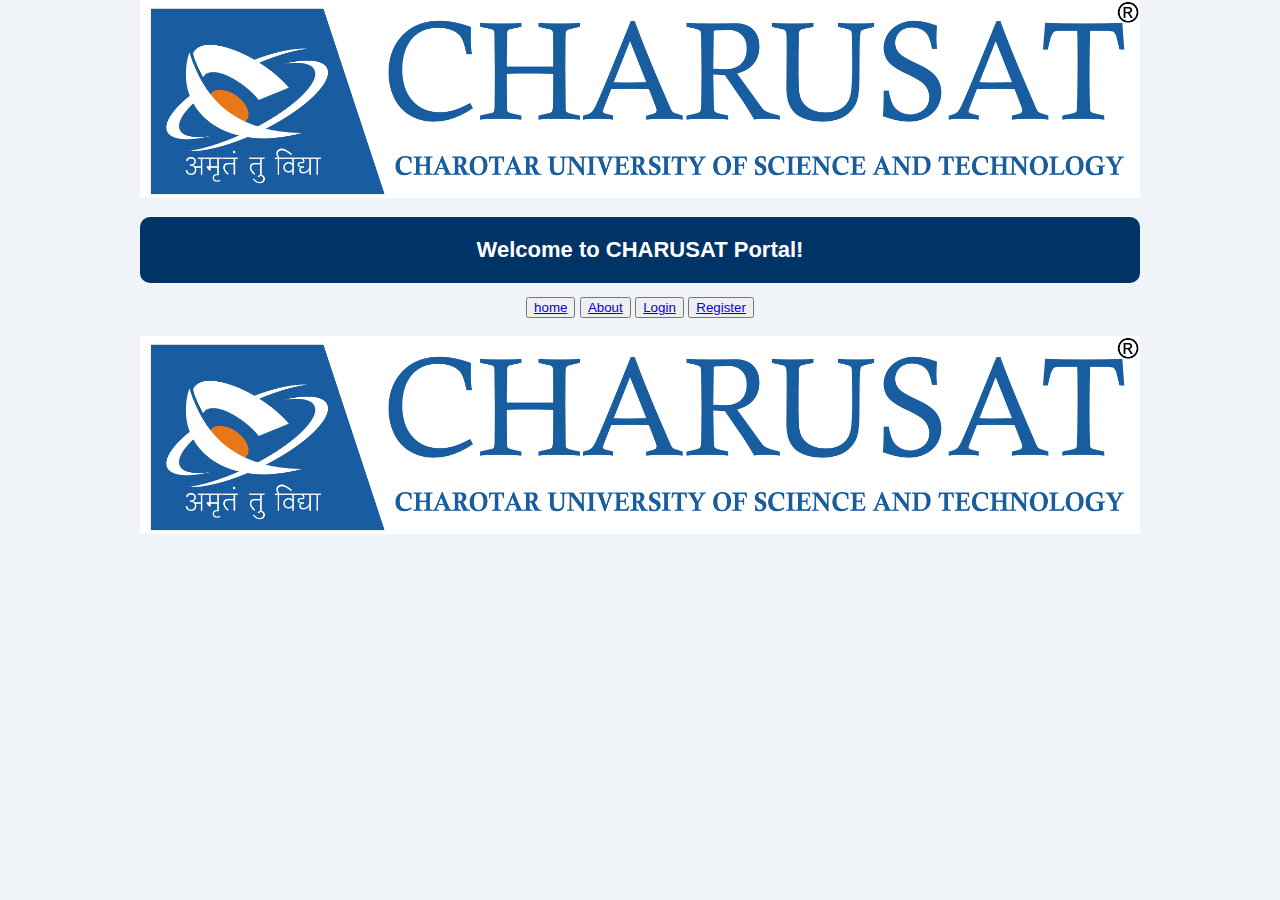
<file: index.html>
<!DOCTYPE html>
<html lang="en">
<head>
    <meta charset="UTF-8">
    <meta name="viewport" content="width=device-width, initial-scale=1.0">
    <title>Home - CHARUSAT</title>
    <link rel="stylesheet" href="/html.css">   
</head>
<body>
  <center>
    <img src="../photo/CHARUSAT_RGTD_LOGO.jpg" alt="charusat" width="1000px"><br>
    <h1 class="header">Welcome to CHARUSAT Portal!</h1>
    <div class ="button">
      <center>
      <button><a href="./home.html" target="_blank">home</a></button>
      <button><a href="./ABOUT US.html" target="_blank">About</a></button>
      <button><a href="./login.html" target="_blank">Login</a></button>
      <button><a href="./REGISTER.html" target="_blank">Register</a></button><br><br>
      </center>
    </div>
    <div class="Slider"></div>
   
  </center>

  <script>
    var index=0;
    function showmessage(){
      const message =["../photo/CHARUSAT_RGTD_LOGO.jpg","../photo/images.jpeg","../photo/219_1529064437_4.jpg"];
      
      document.querySelector(".Slider").innerHTML=`<img src="${message[index]}"width=1000px >`;
      index = (index+1)%message.length;
    }
      setInterval(showmessage, 2000);
      showmessage();
  </script>


</body>
</html>
</file>
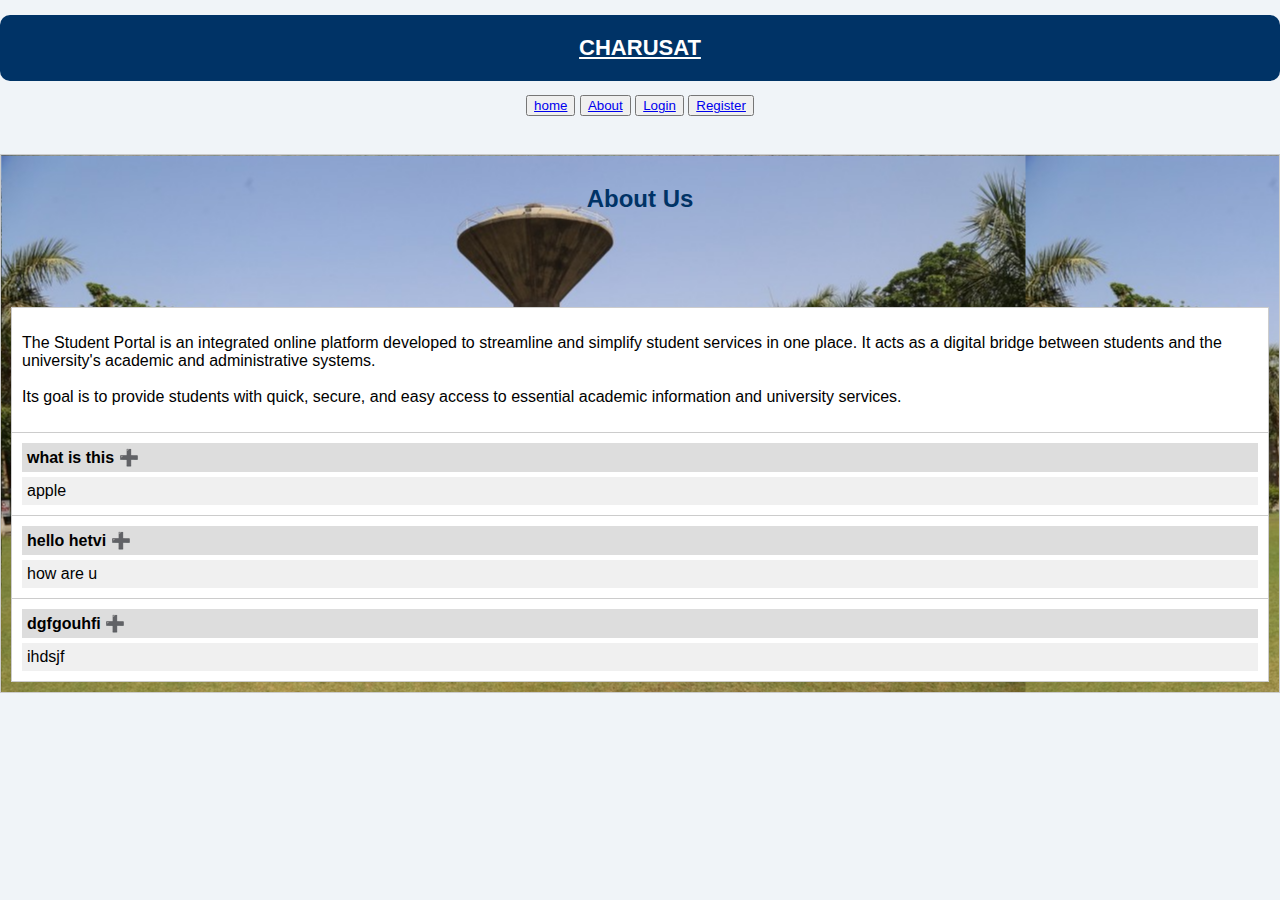
<file: ABOUT US.html>
<!DOCTYPE html>
<html lang="en">
<head>
  <meta charset="UTF-8" />
  <meta name="viewport" content="width=device-width, initial-scale=1.0"/>
  <title>CHARUSAT - About Us</title>
  <link rel="stylesheet" href="/html.css">
</head>
<body>

  <center>
    <h1 class="'header"><u>CHARUSAT</u></h1>
      <button><a href="/home.html" target="_blank">home</a></button>
      <button><a href="/ABOUT US.html" target="_blank">About</a></button>
       <button><a href="/login.html" target="_blank">Login</a></button>
    
      <button><a href="/REGISTER.html" target="_blank">Register</a></button><br><br>

    <table border="1" width="1000" height="500">
      <tr>
        <td background="./photo/219_1529064437_4.jpg" valign="top">
          
          <center><h2>About Us</h2></center>

         
          <table bgcolor="white" width="90%" align="center">
            <tr>
              <td>
                <p>
                  The Student Portal is an integrated online platform developed to streamline and simplify
                  student services in one place. It acts as a digital bridge between students and 
                  the university's academic and administrative systems. <br><br>
                  Its goal is to provide students with quick, secure, and easy access to essential academic
                  information and university services.
                </p>
              </td>
            </tr>
   <br><br><br>
            <tr>
              <td>
                 <div class="question">what is this ➕ </div>
                 <div class="answer">apple</div>
              </td>
            </tr>
            <tr>
              <td>
                 <div class="question">hello hetvi ➕</div>
                 <div class="answer">how are u</div>
              </td>
            </tr>
            <tr>
              <td>
                 <div class="question">dgfgouhfi ➕</div>
                 <div class="answer">ihdsjf</div>
              </td>
            </tr>
          </table>

        </td>
      </tr>
    </table>
  </center>


  <script>
   const question=document.querySelectorAll(".question");

   question.forEach((question)=>{
     question.addEventListener("click", () => {
        const answer = question.nextElementSibling;
        answer.style.display = (answer.style.display === "block") ? "none" : "block";
      });
    });
   

  </script>

</body>
</html>
</file>
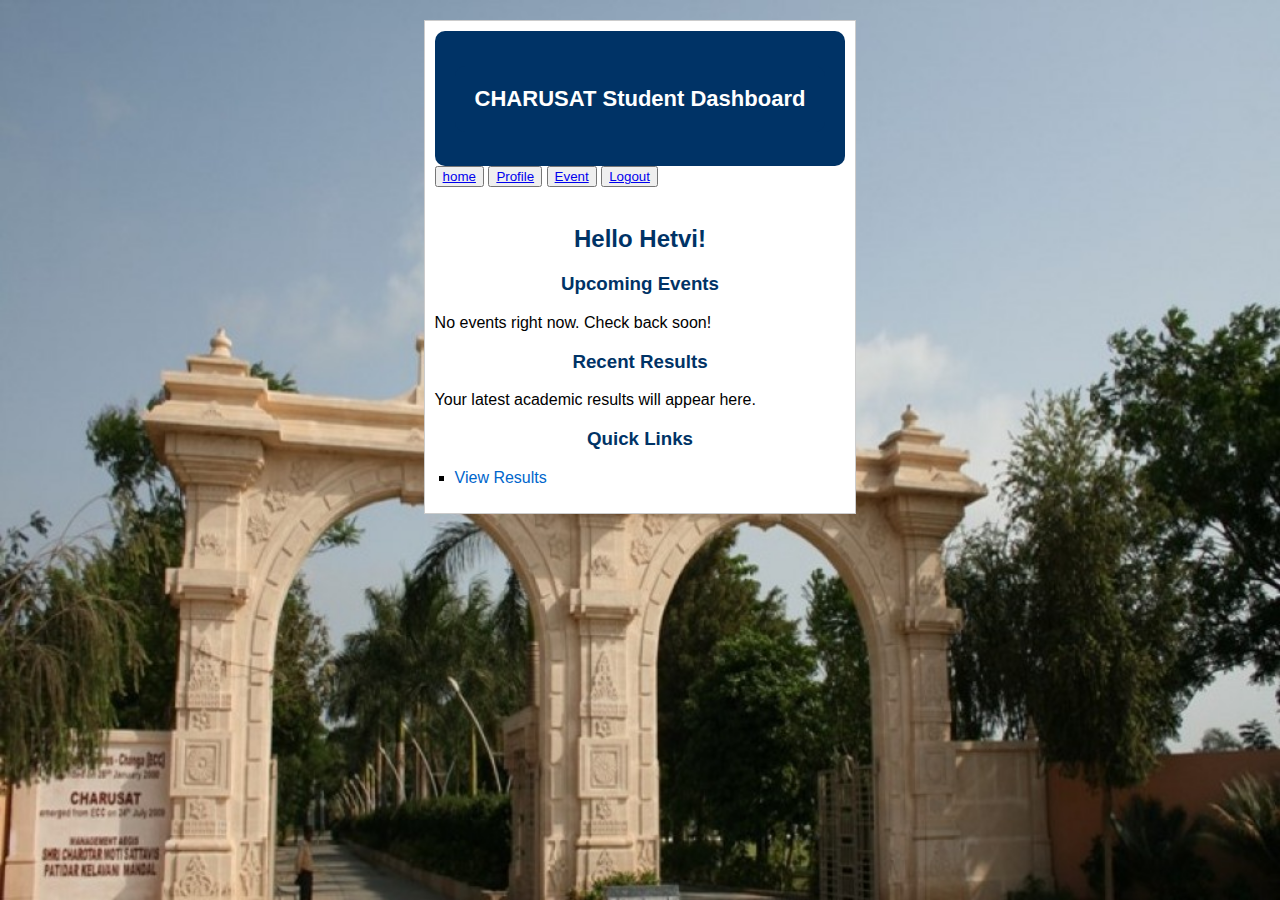
<file: dashboard1.html>
<!DOCTYPE html>
<html lang="en">
<head>
  <meta charset="UTF-8">
  <title>Dashboard - CHARUSAT Portal</title>
  <link rel="stylesheet" href="/html.css">
</head>
<body background="./photo/219_1529064437_6.jpg">

  <center>
    <table border="1" width="80%" cellpadding="20" bgcolor="white">
      <tr>
        <td>

          <header>
              <h1>CHARUSAT Student Dashboard</h1>
          </header>

          <nav>
           <button><a href="/home.html" target="_blank">home</a></button>
      <button><a href="/profile.html" target="_blank">Profile</a></button>
       <button><a href="/event.html" target="_blank">Event</a></button>
    
      <button><a href="/logout.html" target="_blank">Logout</a></button><br><br>
          </nav>

          <main>
            <h2>Hello Hetvi!</h2>

            <section>
              <h3>Upcoming Events</h3>
              <p>No events right now. Check back soon!</p>
            </section>

            <section>
              <h3>Recent Results</h3>
              <p>Your latest academic results will appear here.</p>
            </section>

            <section>
              <h3>Quick Links</h3>
              <ul>
                <li><a href="result.html">View Results</a></li>
              </ul>
            </section>
          </main>

        </td>
      </tr>
    </table>
  </center>

</body>
</html>
</file>
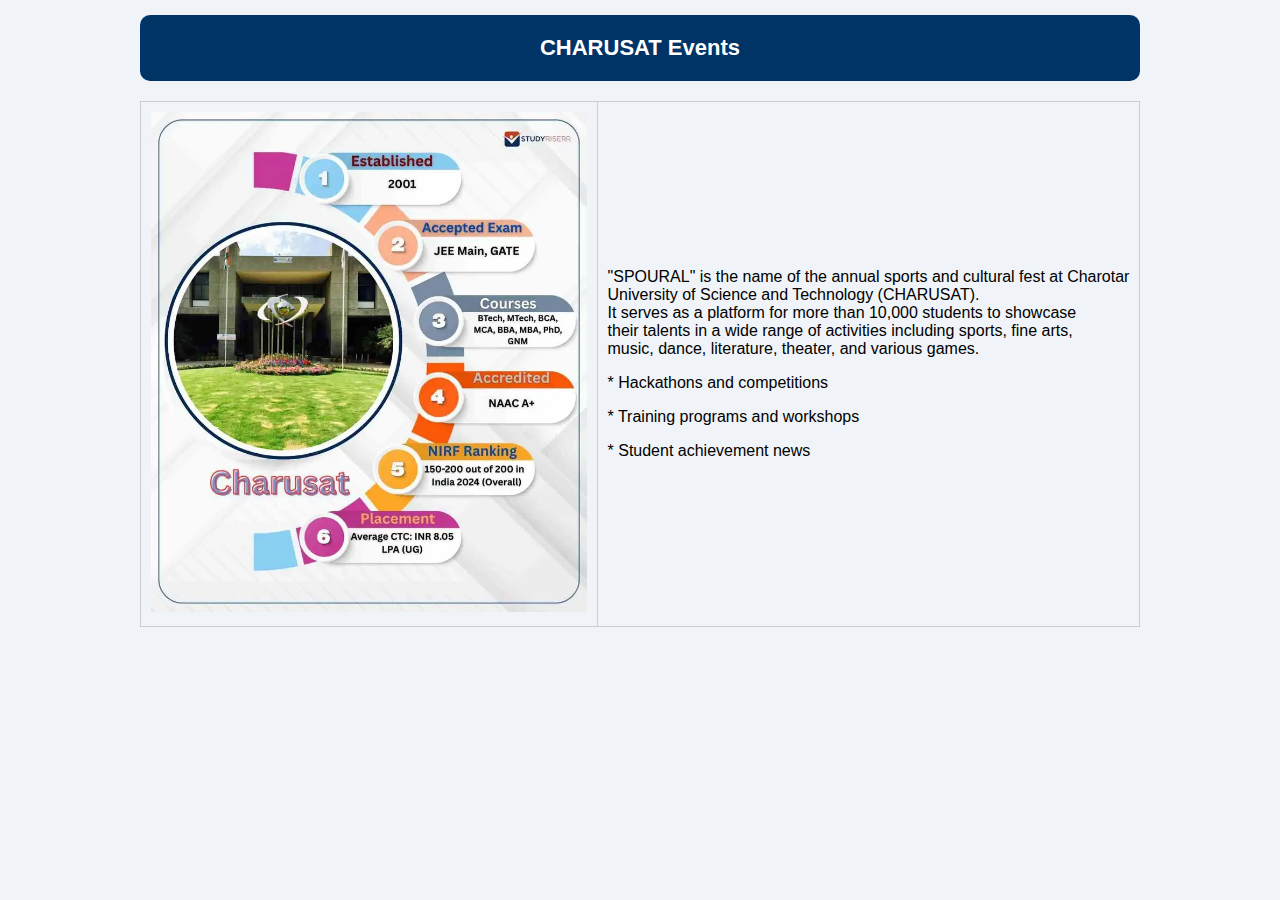
<file: event.html>
<!DOCTYPE html>
<html lang="en">
<head>
    <meta charset="UTF-8">
    <meta name="viewport" content="width=device-width, initial-scale=1.0">
    <title>Events</title>
     <link rel="stylesheet" href="/html.css">
    
</head>
<body>
    <center>
       <h1 class="header">CHARUSAT Events </h1>
       <table>
        <tr>
            <td>
                <img src="./photo/charusat-key-highlights.jpg" alt="" height="500px">
            </td>
            <td>
                <p border="1">
        "SPOURAL" is the name of the annual sports and cultural fest at Charotar <br>
         University of Science and Technology (CHARUSAT).<br>
         It serves as a platform for more than 10,000 students to showcase <br>
          their talents in a wide range of activities including sports, fine arts, <br>
           music, dance, literature, theater, and various games. <br>
       </p>
       <p>
        * Hackathons and competitions
       </p>
       <p>
        * Training programs and workshops
       </p>
       <p>
         * Student achievement news
       </p>
            </td>
            
        </tr>
       </table>
       <div border="1">
       
       </div>


    </center>
</body>
</html>
</file>
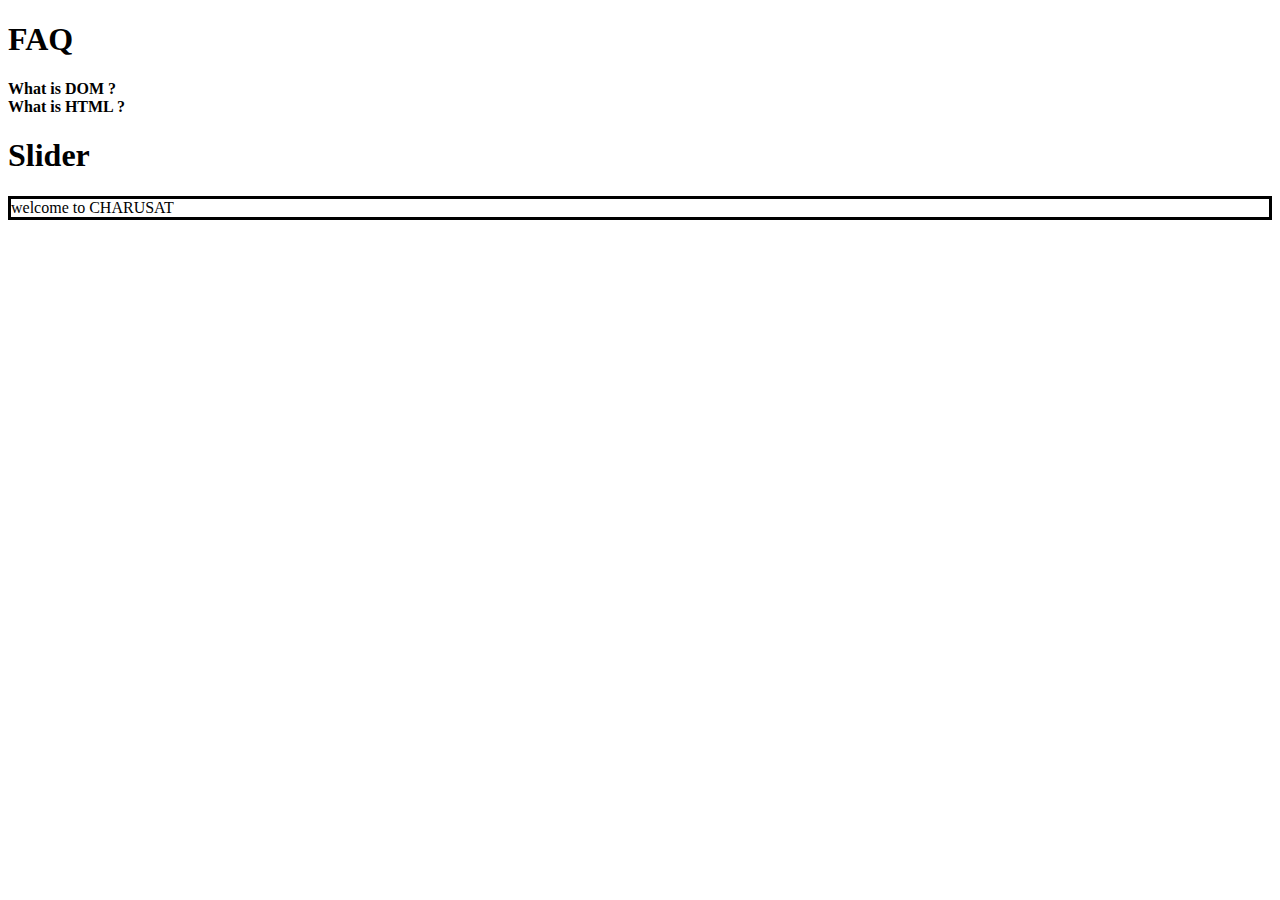
<file: FAQ.html>
<!DOCTYPE html>
<html lang="en">
<head>
  <meta charset="UTF-8">
  <meta name="viewport" content="width=device-width, initial-scale=1.0">
  <title>FAQ</title>
  <style>
    .answer {
      display: none;
      margin-left: 20px;
    }

    .question {
      cursor: pointer;
      font-weight: bold;
    }
    #Slider{
      border: solid;
    }
  </style>
</head>
<body>
  <h1>FAQ</h1>
  <div class="FAQ">
    <div class = "question"> What is DOM ? </div>
    <div class = "answer">Document Object Model</div>
  </div>
  <div class="FAQ">
    <div class = "question"> What is HTML ? </div>
    <div class = "answer">Hyper Text Markup Language</div>
  </div>

  <h1>Slider</h1>
  <div id="Slider"></div>

  <script>
    const questions = document.querySelectorAll('.question');

    questions.forEach((question) => {
      question.addEventListener("click", () => {
        const answer = question.nextElementSibling;
        answer.style.display = (answer.style.display === "block") ? "none" : "block";
      });
    });
   var index=0;
    function showmessage(){
      const message =["welcome to CHARUSAT","There is CSPIT and DEPSTAR","Admissions are now open"];
      
      document.getElementById("Slider").innerHTML=message[index];
      index = (index+1)%message.length;
    }
      setInterval(showmessage, 2000);
      showmessage();

  </script>
     

</body>
</html>
</file>
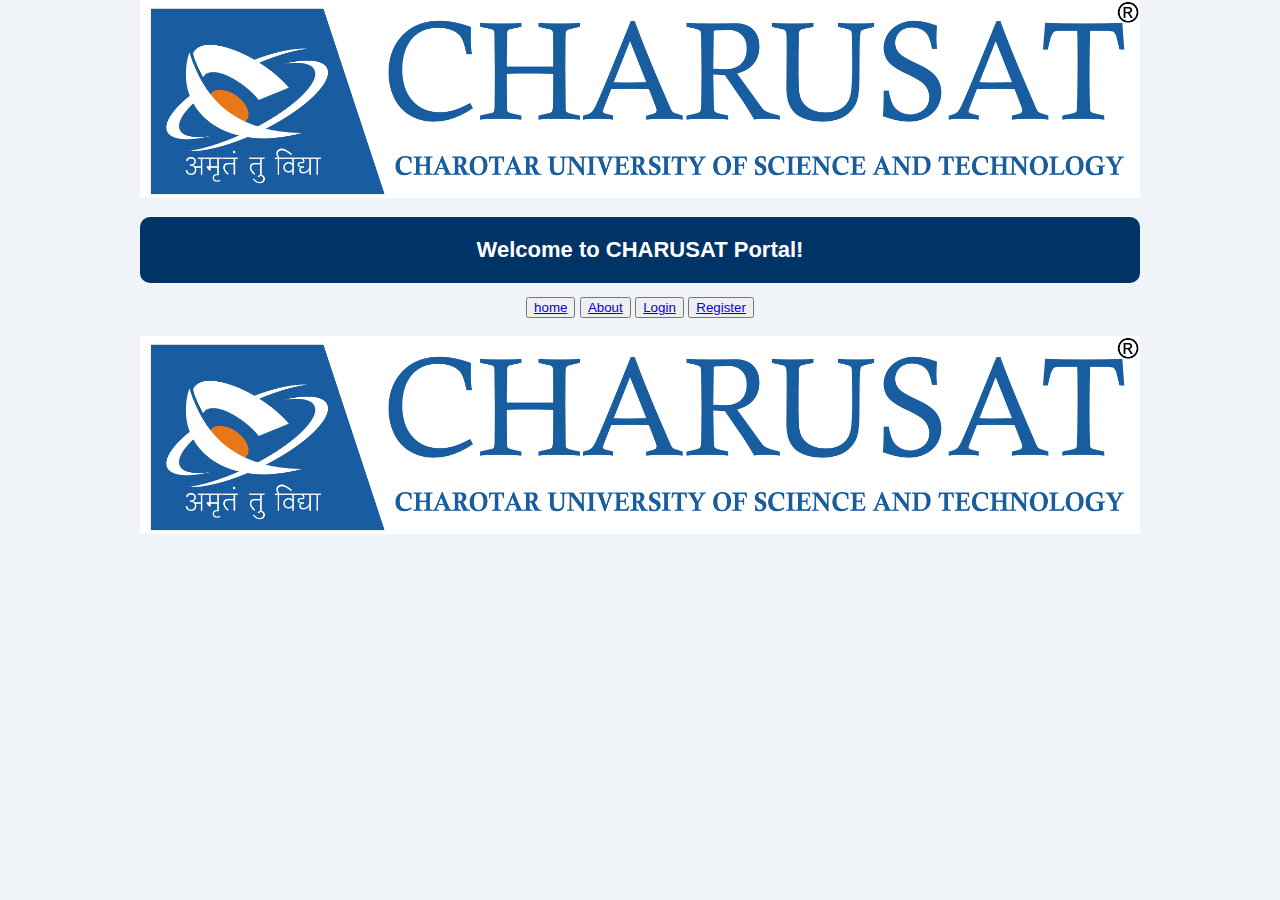
<file: home.html>
<!DOCTYPE html>
<html lang="en">
<head>
    <meta charset="UTF-8">
    <meta name="viewport" content="width=device-width, initial-scale=1.0">
    <title>Home - CHARUSAT</title>
    <link rel="stylesheet" href="/html.css">   
</head>
<body>
  <center>
    <img src="../photo/CHARUSAT_RGTD_LOGO.jpg" alt="charusat" width="1000px"><br>
    <h1 class="header">Welcome to CHARUSAT Portal!</h1>
    <div class ="button">
      <center>
      <button><a href="/home.html" target="_blank">home</a></button>
      <button><a href="/ABOUT US.html" target="_blank">About</a></button>
      <button><a href="/login.html" target="_blank">Login</a></button>
      <button><a href="/REGISTER.html" target="_blank">Register</a></button><br><br>
      </center>
    </div>
    <div class="Slider"></div>
   
  </center>

  <script>
    var index=0;
    function showmessage(){
      const message =["../photo/CHARUSAT_RGTD_LOGO.jpg","../photo/images.jpeg","../photo/219_1529064437_4.jpg"];
      
      document.querySelector(".Slider").innerHTML=`<img src="${message[index]}"width=1000px >`;
      index = (index+1)%message.length;
    }
      setInterval(showmessage, 2000);
      showmessage();
  </script>


</body>
</html>
</file>
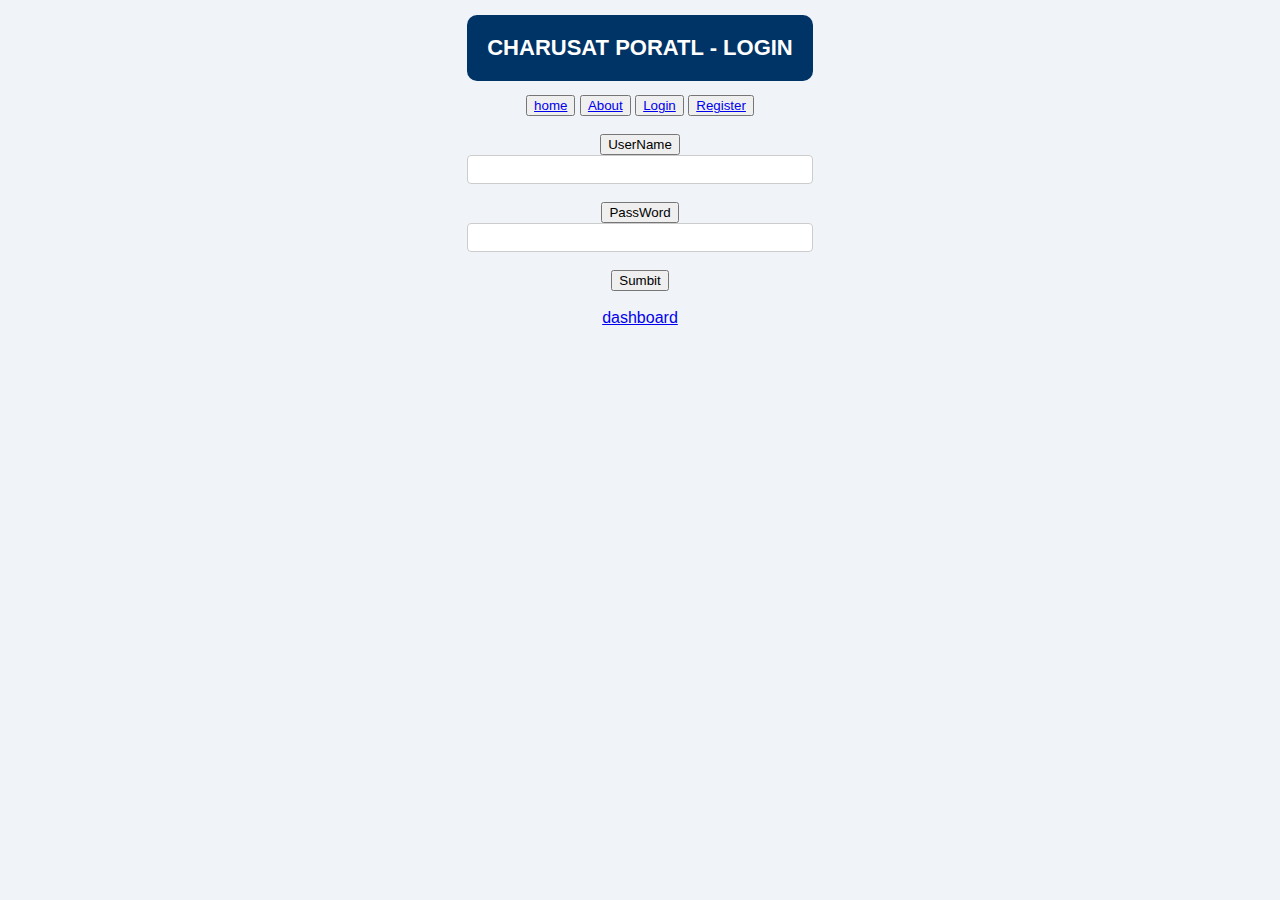
<file: login.html>
<!DOCTYPE html>
<html lang="en">
<head>
    <meta charset="UTF-8">
    <meta name="viewport" content="width=device-width, initial-scale=1.0">
    <title>lOGIN</title>
     <link rel="stylesheet" href="/html.css">
</head>
<body>
    <center>
         <h1 class="header">
    CHARUSAT PORATL - LOGIN
   </h1> 
     <button><a href="/home.html" target="_blank">home</a></button>
      <button><a href="/ABOUT US.html" target="_blank">About</a></button>
       <button><a href="/login.html" target="_blank">Login</a></button>
    
      <button><a href="/REGISTER.html" target="_blank">Register</a></button><br><br>
   <form action="">
  <tr>
     
    <td>
        <input type="button" value="UserName" >
        <input type="text" >
        <br><br>
    </td>

    <td>
       <input type="button" value="PassWord">
       <input type="text" >
       <br><br>
    </td>
     </tr>
     <input type="button" value="Sumbit"><br><br>
  
   
 </form>
 <a href="/dashboard1.html">dashboard</a>
    </center>
  

</body>
</html>
</file>
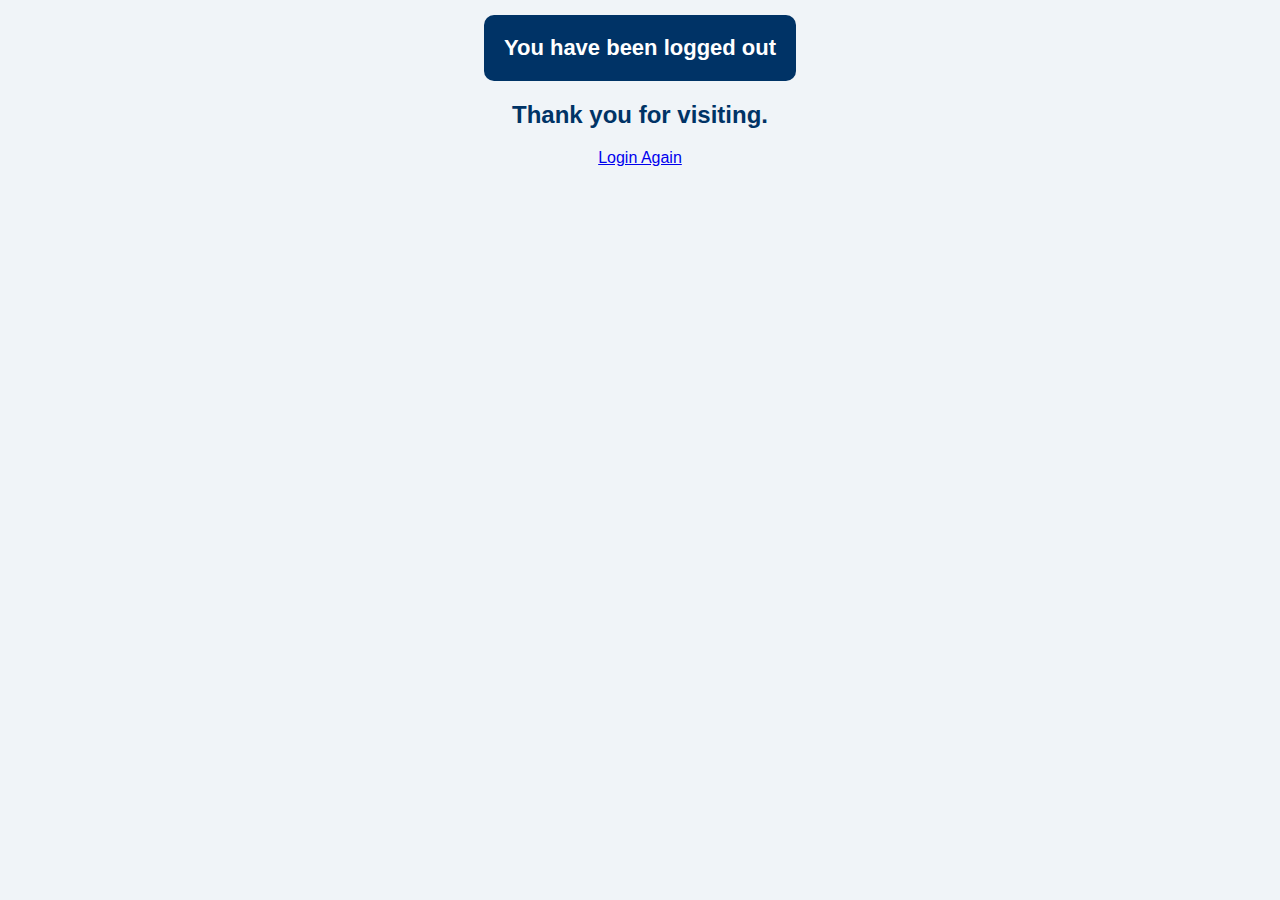
<file: logout.html>
<!DOCTYPE html>
<html>
<head>
  <title>Logout Page</title>
   <link rel="stylesheet" href="/html.css">
</head>
<body>
<center>
  <div>
    <h1 class="header">You have been logged out</h1>
    <h2>Thank you for visiting.</h2>
    <a href="login.html">Login Again</a>
  </div>
</center>  

</body>
</html>
</file>
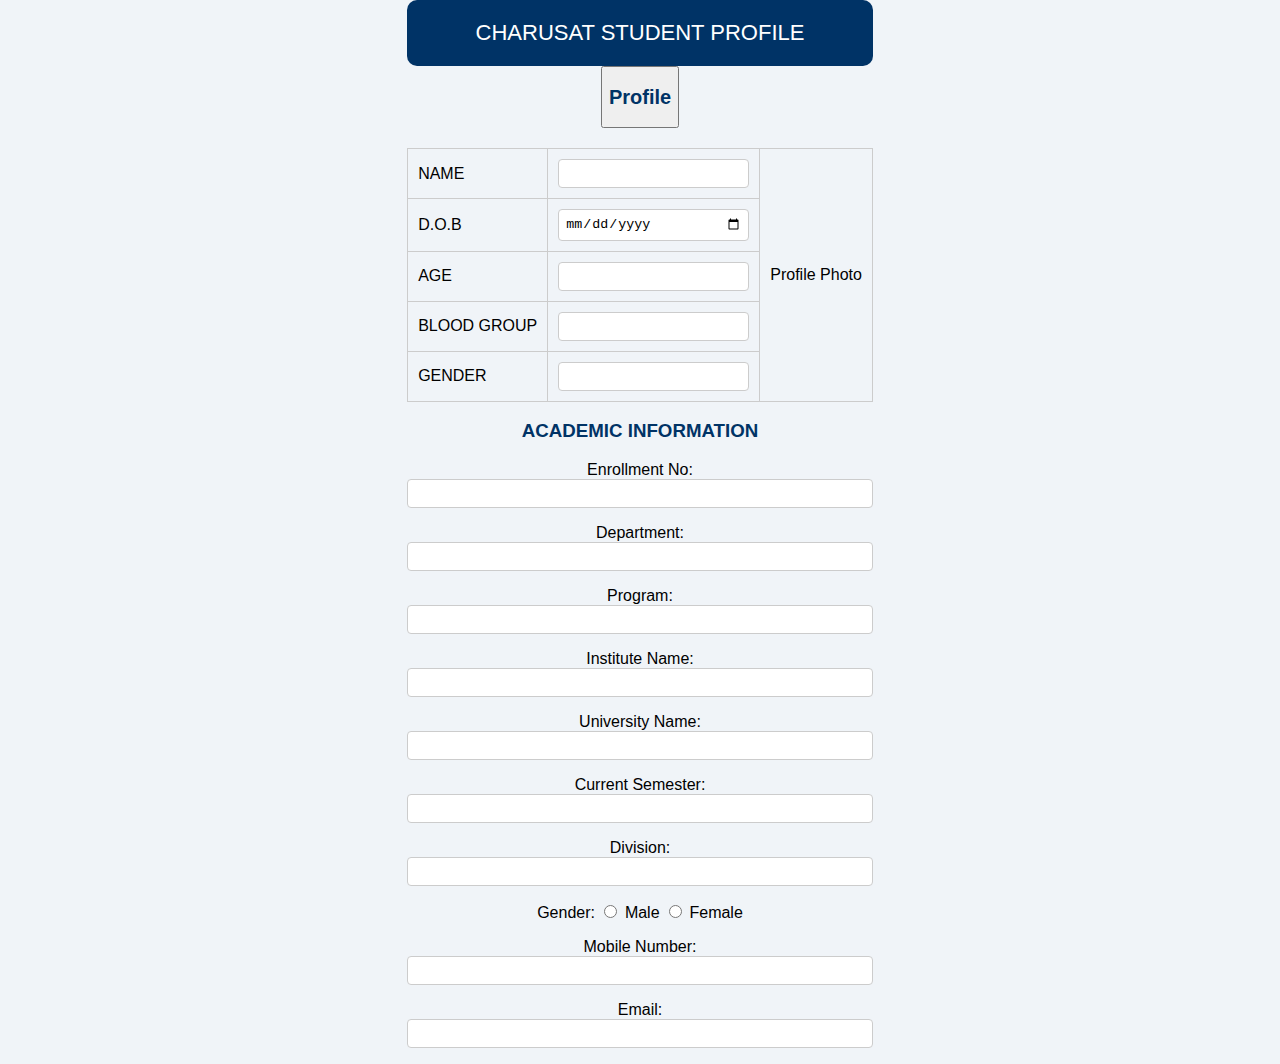
<file: profile.html>
<!DOCTYPE html>
<html lang="en">
<head>
    <meta charset="UTF-8">
    <meta name="viewport" content="width=device-width, initial-scale=1.0">
    <title>profile</title>
    <link rel="stylesheet" href="/html.css">
   

</head>
<body>
  <center>

    <header>
       CHARUSAT STUDENT PROFILE
    </header>
    <button><h2>Profile</h2></button>

<table border="1">
  <tr>
    <td>NAME</td>
    <td><input type="text" name="name"></td>
    <td rowspan="5">Profile Photo</td>
  </tr>
  <tr>
    <td>D.O.B</td>
    <td><input type="date" name="dob"></td>
  </tr>
  <tr>
    <td>AGE</td>
    <td><input type="number" name="age"></td>
  </tr>
  <tr>
    <td>BLOOD GROUP</td>
    <td><input type="text" name="blood_group"></td>
  </tr>
  <tr>
    <td>GENDER</td>
    <td><input type="text" name="gender"></td>
  </tr>
</table>

<h3>ACADEMIC INFORMATION</h3>

<form action="submit_academic.php" method="post">
  <p>Enrollment No: <input type="text" name="enrollment"></p>
  <p>Department: <input type="text" name="department"></p>
  <p>Program: <input type="text" name="program"></p>
  <p>Institute Name: <input type="text" name="institute"></p>
  <p>University Name: <input type="text" name="university"></p>
  <p>Current Semester: <input type="text" name="semester"></p>
  <p>Division: <input type="text" name="division"></p>
  <p>
    Gender:
    <input type="radio" name="gender_radio" value="male"> Male
    <input type="radio" name="gender_radio" value="female"> Female
  </p>
  <p>Mobile Number: <input type="tel" name="mobile"></p>
  <p>Email: <input type="email" name="email"></p>
</form>
</center>

</body>
</html>
</file>
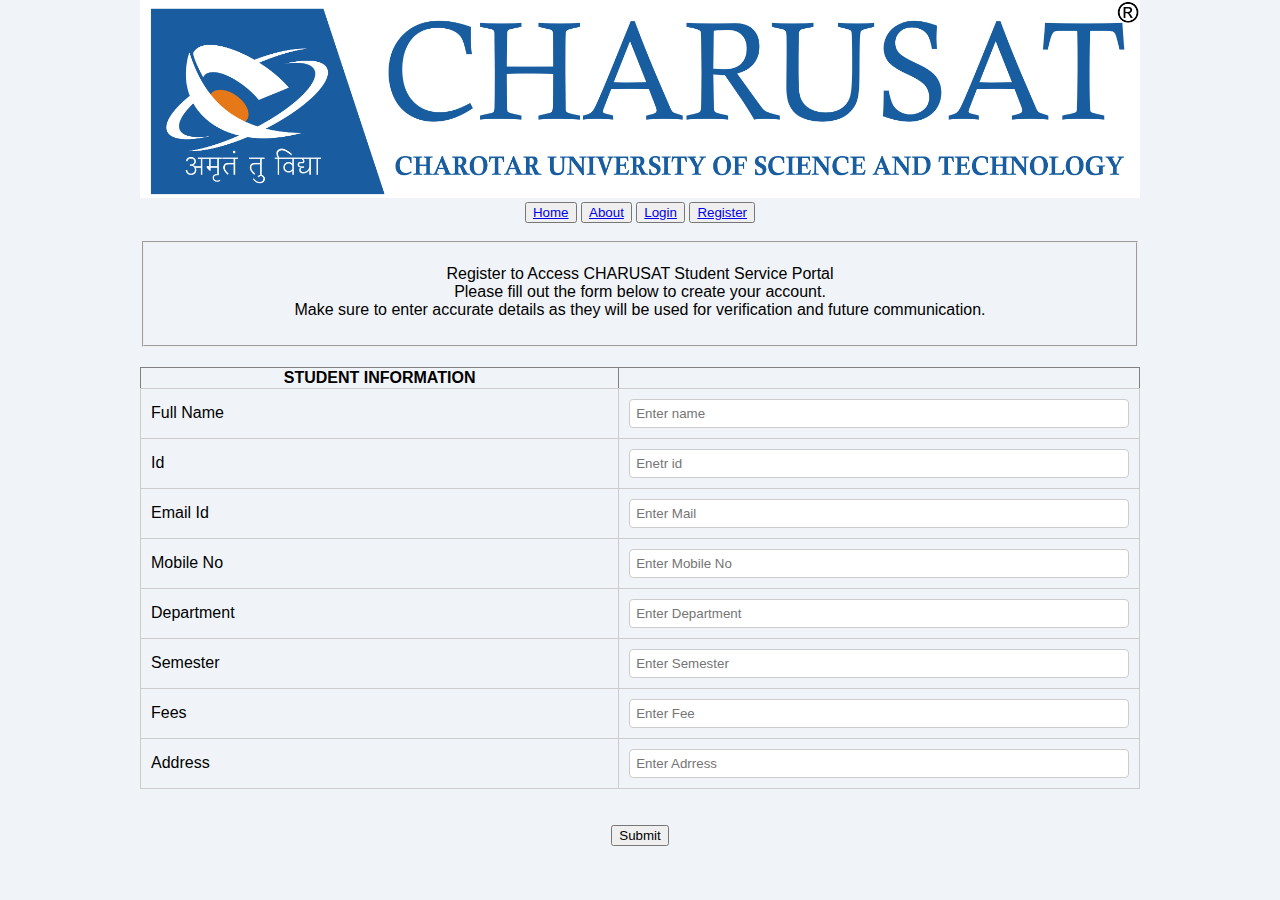
<file: REGISTER.html>
<!DOCTYPE html>
<html lang="en">

<head>
  <meta charset="UTF-8" />
  <meta name="viewport" content="width=device-width, initial-scale=1.0"/>
  <title>Register</title>
   <link rel="stylesheet" href="/html.css">
</head>

<body>
  <center>
    <img src="./photo/CHARUSAT_RGTD_LOGO.jpg" alt="charusat" width="1000px"><br>

    <button><a href="/home.html" target="_blank">Home</a></button>
    <button><a href="/ABOUT US.html" target="_blank">About</a></button>
    <button><a href="/login.html" target="_blank">Login</a></button>
    <button><a href="/REGISTER.html" target="_blank">Register</a></button><br><br>

    <fieldset>
      <p>
        Register to Access CHARUSAT Student Service Portal<br>
        Please fill out the form below to create your account.<br>
        Make sure to enter accurate details as they will be used for verification and future communication.
      </p>
    </fieldset>

   
    <table border="1" >
      <tr>
        <th >STUDENT INFORMATION</th>
      </tr>
      <tr>
        <td>Full Name</td>
        <td><input type="text" id="fullname" placeholder="Enter name"><span id="s1"></span></td>
      </tr>
      <tr>
        <td>Id</td>
        <td><input type="text" id="id"placeholder="Enetr id"><span id="s2"></span></td>
      </tr>
      <tr>
        <td>Email Id</td>
        <td><input type="email" id="email"placeholder="Enter Mail"><span id="s3"></span></td>
      </tr>
      <tr>
        <td>Mobile No</td>
        <td><input type="tel" id="mobile"placeholder="Enter Mobile No"><span id="s4"></span></td>
      </tr>
      <tr>
        <td>Department</td>
        <td><input type="text" id="department"placeholder="Enter Department" ><span id="s5"></span></td>
      </tr>
      <tr>
        <td>Semester</td>
        <td><input type="number" id="semester"placeholder="Enter Semester"><span id="s6"></span></td>
      </tr>
      <tr>
        <td>Fees</td>
        <td><input type="number" id="fees"placeholder="Enter Fee"><span id="s7"></span></td>
      </tr>
      <tr>
        <td>Address</td>
        <td><input type="text" id="address"placeholder="Enter Adrress"><span id="s8"></span></td>
      </tr>
    </table>

    <br><br>

  
    <button onclick="validtion()" onclick="showAlert">Submit</button>
  </center>

  <script>
    function validtion(){
     let name=document.getElementById("fullname").value;
     let Id=document.getElementById("id").value;
     let Email=document.getElementById("email").value;
     let Mobile=document.getElementById("mobile").value;
     let dep=document.getElementById("department").value;
     let sem=document.getElementById("semester").value;
     let fee=document.getElementById("fees").value; 
     let add=document.getElementById("address").value;
      
    let nameReg = /^[a-zA-Z\s]+$/ ;
    let idReg = /^[0-9]{2}[a-zA-Z]{2}[0-9]{2}/;
    let mailReg = /^[a-zA-Z0-9._%+-]+@charusat.edu.in$/;
    let MobileReg = /^[0-9]{10}$/;
    let depReg = /^[a-zA-Z]+$/;
    let semReg = /^[1-8]$/;
    let feeReg = /^[0-9]+$/;
    let addReg = /^[a-zA-Z0-9]/;
  
      if(!nameReg.test(name)){
       document.getElementById('s1').style.color = 'red';
       document.getElementById('s1').innerHTML='invalid Name';
      }
      if(!idReg.test(Id)){
       document.getElementById('s2').style.color = 'red';
            document.getElementById('s2').innerHTML='invalid id';
      }
      if(!mailReg.test(Email)){
       document.getElementById('s3').style.color = 'red';
            document.getElementById('s3').innerHTML='invalid mail';
      }
      if(!MobileReg.test(Mobile)){
      document.getElementById('s4').style.color = 'red';
            document.getElementById('s4').innerHTML='invalid mobile no';
      }
      if(!depReg.test(dep)){
        document.getElementById('s5').style.color = 'red';
            document.getElementById('s5').innerHTML='invalid department';
      }
      if(!semReg.test(sem)){
       document.getElementById('s6').style.color = 'red';
            document.getElementById('s6').innerHTML='invalid semester';
      }
      if(!feeReg.test(fee)){
       document.getElementById('s7').style.color = 'red';
            document.getElementById('s7').innerHTML='invalid fee';
      }
      if(!addReg.test(add)){
       document.getElementById('s8').style.color = 'red';
            document.getElementById('s8').innerHTML='invalid address';
      }
      return true;
    }
    function showAlert() {
      alert("Your form has been submitted!");
    }
  </script>
</body>

</html>
</file>
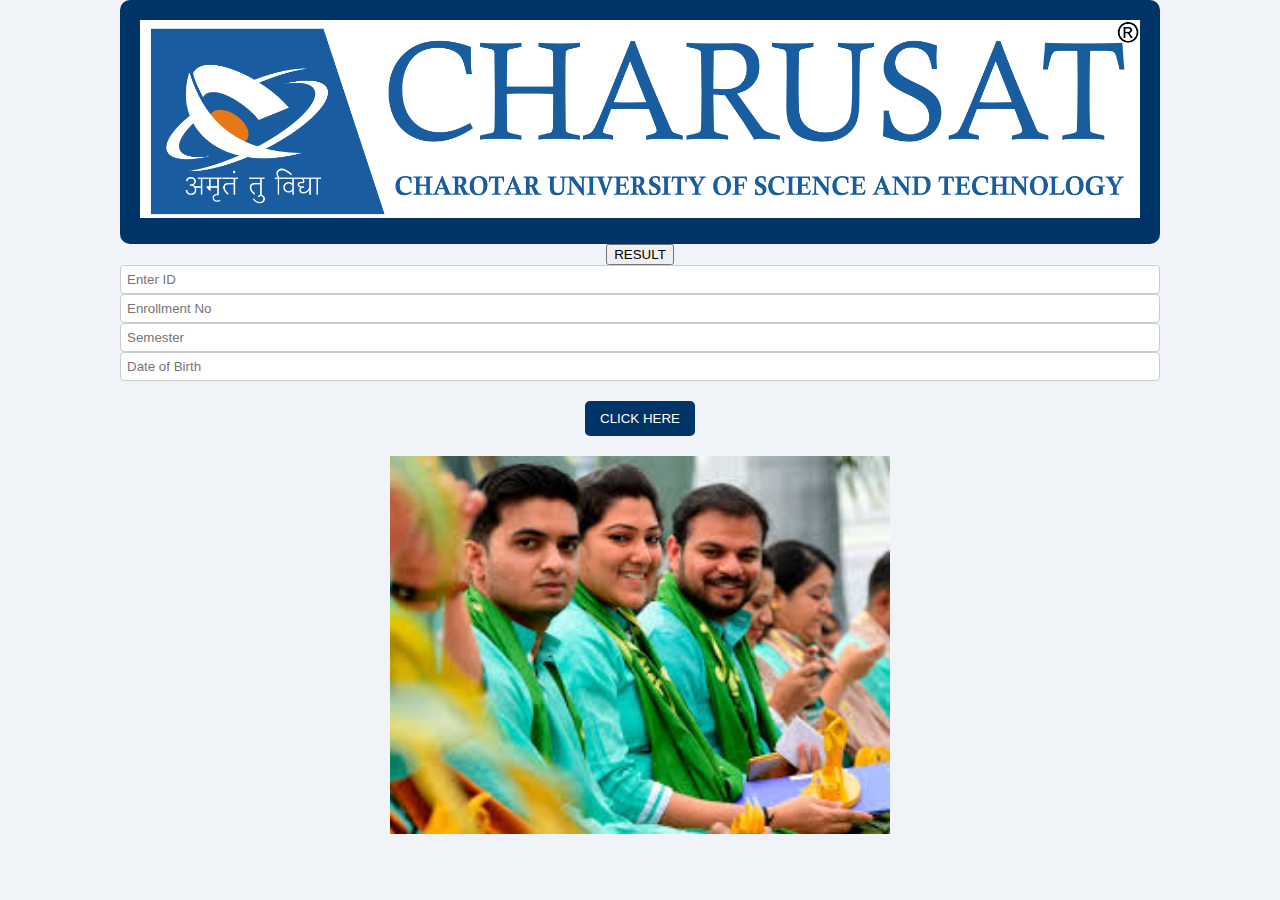
<file: result.html>
<!DOCTYPE html>
<html lang="en">
<head>
  <meta charset="UTF-8">
  <title>CHARUSAT Result Portal</title>
  <link rel="stylesheet" href="/html.css">
</head>
<body>
   <center>
  <header>
    <img src="./photo/CHARUSAT_RGTD_LOGO.jpg" alt="CHARUSAT Logo" class="logo"width="1000px"  >
  </header>

  <nav>
    <button>RESULT</button>
  </nav>

  <main>
    <div class="form-box">
      <input type="text" placeholder="Enter ID">
      <input type="text" placeholder="Enrollment No">
      <input type="text" placeholder="Semester">
      <input type="text" placeholder="Date of Birth"><br>
      <button class="submit-btn">CLICK HERE</button>
    </div>
    <img src="./photo/images.jpeg" alt="Charusat Logo" class="bottom-logo" width="500px">
  </main>
  </center>

</body>
</html>
</file>
<file: html.css>
body {
  background-size: cover;
  background-repeat: no-repeat;
  font-family: Arial, sans-serif;
  margin: 0;
  padding: 0;
  background-color: #f0f4f8;
  display: flex;
  justify-content: center;
  align-items: flex-start;
  min-height: 100vh;
}
body:hover{
  transition:all;
}
.container, .main-box {
  display: flex;
  flex-direction: column;
  width: 80%;
  max-width: 800px;
  background-color: white;
  margin: 40px auto;
  padding: 20px 30px;
  border: 2px solid #ccc;
  border-radius: 12px;
  box-shadow: 0 0 15px rgba(0, 0, 0, 0.1);
}

header, .header, h1 {
  color: #ffffff;
  background-color: #003366;
  padding: 20px;
  text-align: center;
  border-radius: 10px;
  font-size: 22px;
}

.button-group {
  background-color: #003366;
  border-radius: 8px;
  display: flex;
  flex-wrap: wrap;
  justify-content: center;
  gap: 10px;
  margin: 20px 0;
}

.button-group button {
  background-color: #003366;
  border-radius: 8px;
  padding: 10px 20px;
  background-color: #0066cc;
  border: none;
  border-radius: 6px;
  color: white;
  font-weight: bold;
  cursor: pointer;
  transition: background-color 0.3s;
}

.button-group button:hover {
  background-color: #004080;
}

table {
  width: 100%;
  border-collapse: collapse;
  margin-top: 20px;
}

td {
  padding: 10px;
  border: 1px solid #ccc;
}

td.photo {
  text-align: center;
  font-style: italic;
  background-color: #f9f9f9;
}

.form-grid {
  display: grid;
  grid-template-columns: 1fr 1fr;
  gap: 15px 20px;
  margin-top: 20px;
}

input[type="text"],
input[type="date"],
input[type="number"],
input[type="tel"],
input[type="email"] {
  width: 100%;
  padding: 6px;
  box-sizing: border-box;
  border: 1px solid #ccc;
  border-radius: 4px;
}

h2, h3 {
  color: #003366;
  text-align: center;
}

.form-section p {
  margin: 10px 0;
}

.submit-btn {
  background-color: #003366;
  color: white;
  padding: 10px 15px;
  border: none;
  border-radius: 5px;
  cursor: pointer;
  display: block;
  margin: 20px auto;
}

ul {
  list-style-type: square;
  padding-left: 20px;
}

ul li a {
  color: #0066cc;
  text-decoration: none;
}

ul li a:hover {
  text-decoration: underline;
}
.question {
  cursor: pointer; /* shows a hand icon on hover, indicates clickable */
  background-color: #ddd;
  font-weight: bold;
  padding: 5px;
}

.answer {
  padding: 5px;
  background-color: #f0f0f0;
  margin-top: 5px;
}
</file>
